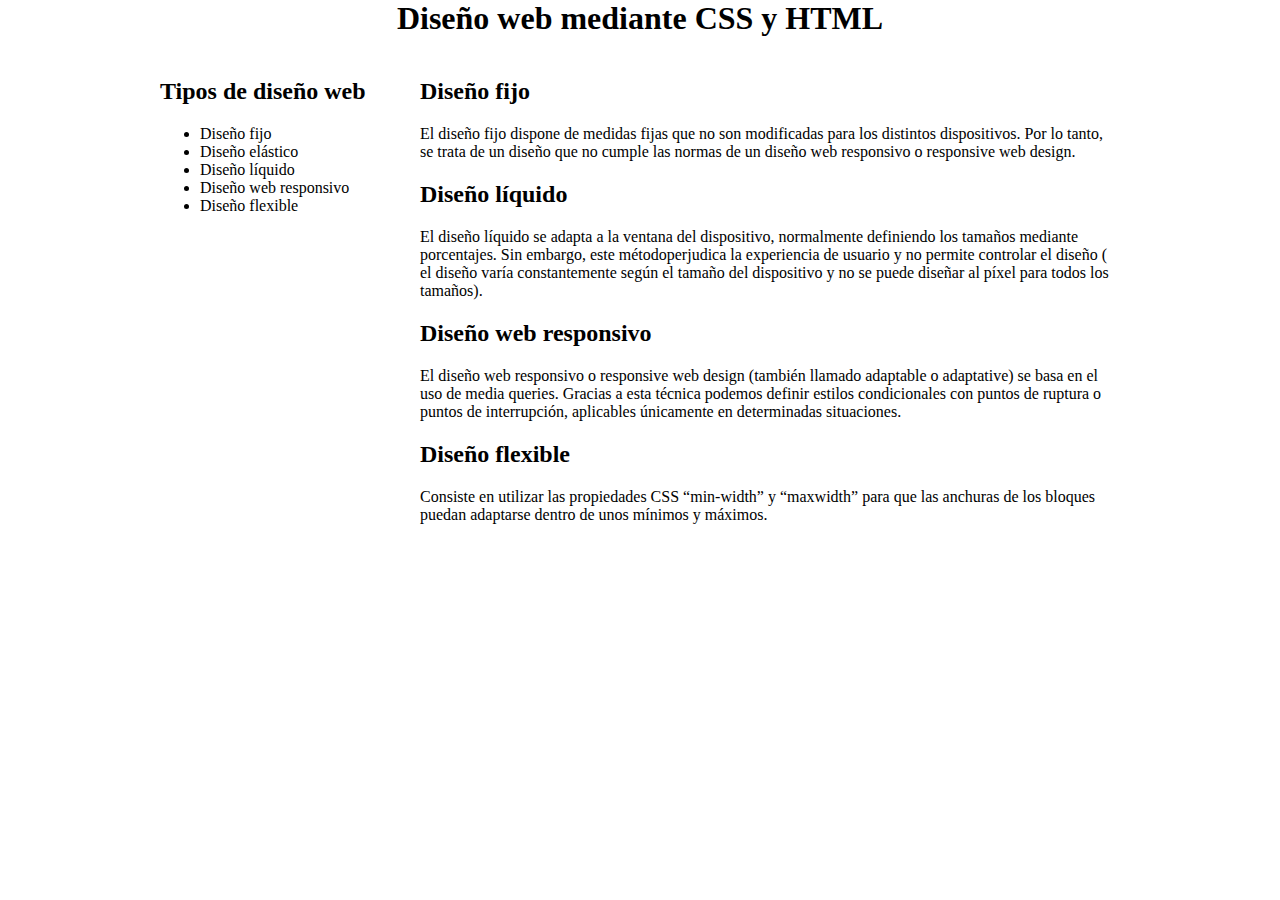
<file: CssAvanzado/Ejercicio1.html>
<html>
<head>
 <meta charset="utf-8">
 <link rel="stylesheet"
href="style1.css">
</head>
<body>
<h1>Diseño web mediante CSS y HTML</h1>
<aside>
 <h2>Tipos de diseño web</h2>
 <ul>
 <li>Diseño fijo</li>
 <li>Diseño elástico</li>
 <li>Diseño líquido</li>
 <li>Diseño web responsivo</li>
 <li>Diseño flexible</li>
 </ul>
</aside>
<section>
 <h2>Diseño fijo</h2>
 <p> El diseño fijo dispone de
medidas fijas que no son modificadas
para los distintos dispositivos. Por lo
tanto, se trata de un diseño que no
cumple las normas de un diseño web
responsivo o responsive web design.
</p>
 <h2>Diseño líquido</h2>
 <p> El diseño líquido se adapta a la
ventana del dispositivo, normalmente
definiendo los tamaños mediante
porcentajes. Sin embargo, este métodoperjudica la experiencia de usuario y
no permite controlar el diseño ( el
diseño varía constantemente según el
tamaño del dispositivo y no se puede
diseñar al píxel para todos los
tamaños). </p>
 <h2>Diseño web responsivo</h2>
 <p> El diseño web responsivo o
responsive web design (también llamado
adaptable o adaptative) se basa en el
uso de media queries. Gracias a esta
técnica podemos definir estilos
condicionales con puntos de ruptura o
puntos de interrupción, aplicables
únicamente en determinadas situaciones.
</p>
 <h2>Diseño flexible</h2>
 <p> Consiste en utilizar las
propiedades CSS “min-width” y “maxwidth” para que las anchuras de los
bloques puedan adaptarse dentro de unos
mínimos y máximos. </p>
</section>
</body>
</html>
</file>
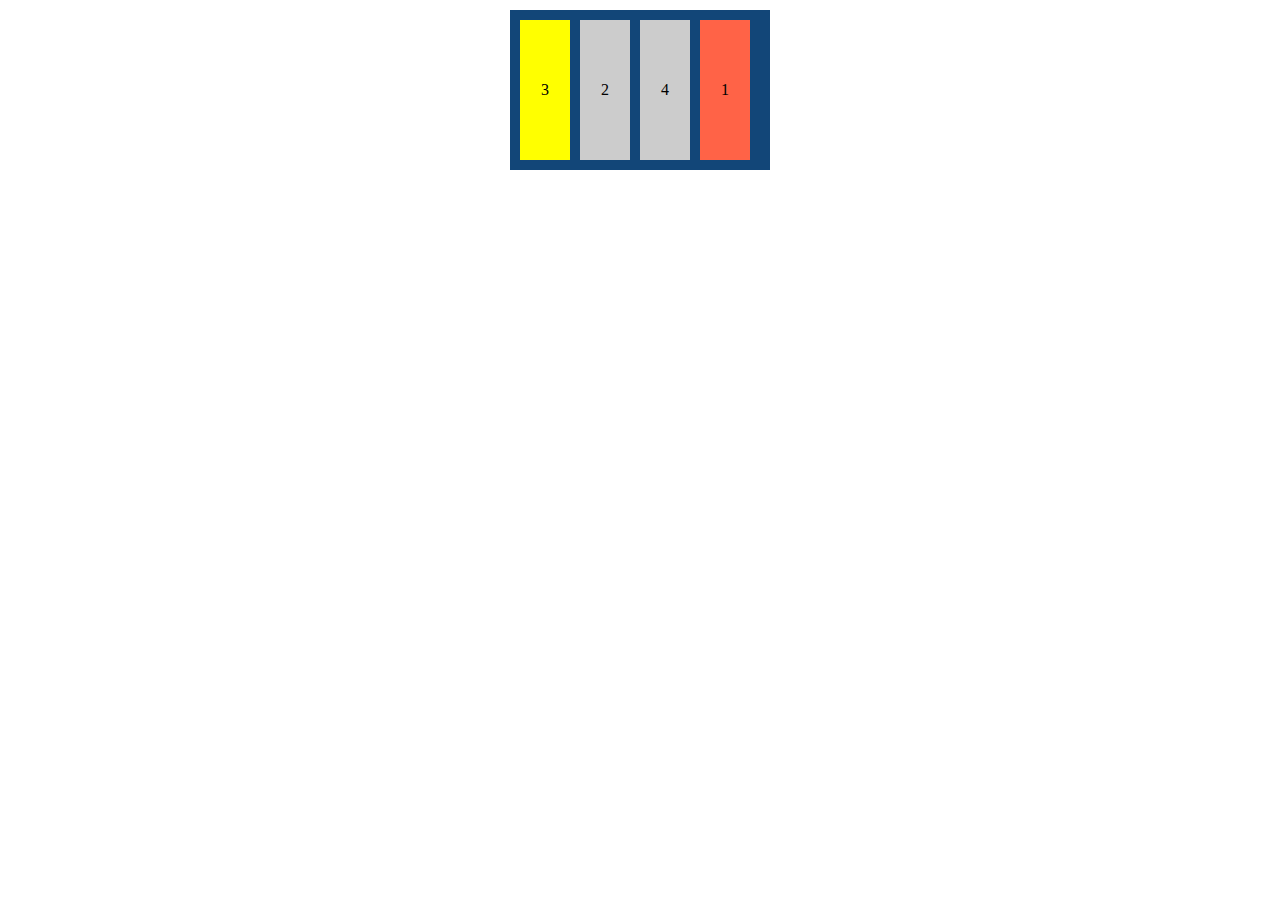
<file: CssAvanzado/Ejercicio10.html>
<!doctype html>
<html>
 <head>
    <link rel="stylesheet" href="style10.css">
 </head>
<body>
 <div class="flex-container">
 <div class="flex-item"><p>1</p></div>
 <div class="flex-item"><p>2</p></div>
 <div class="flex-item"><p>3</p></div>
 <div class="flex-item"><p>4</p></div>
</div>
</body>
</file>
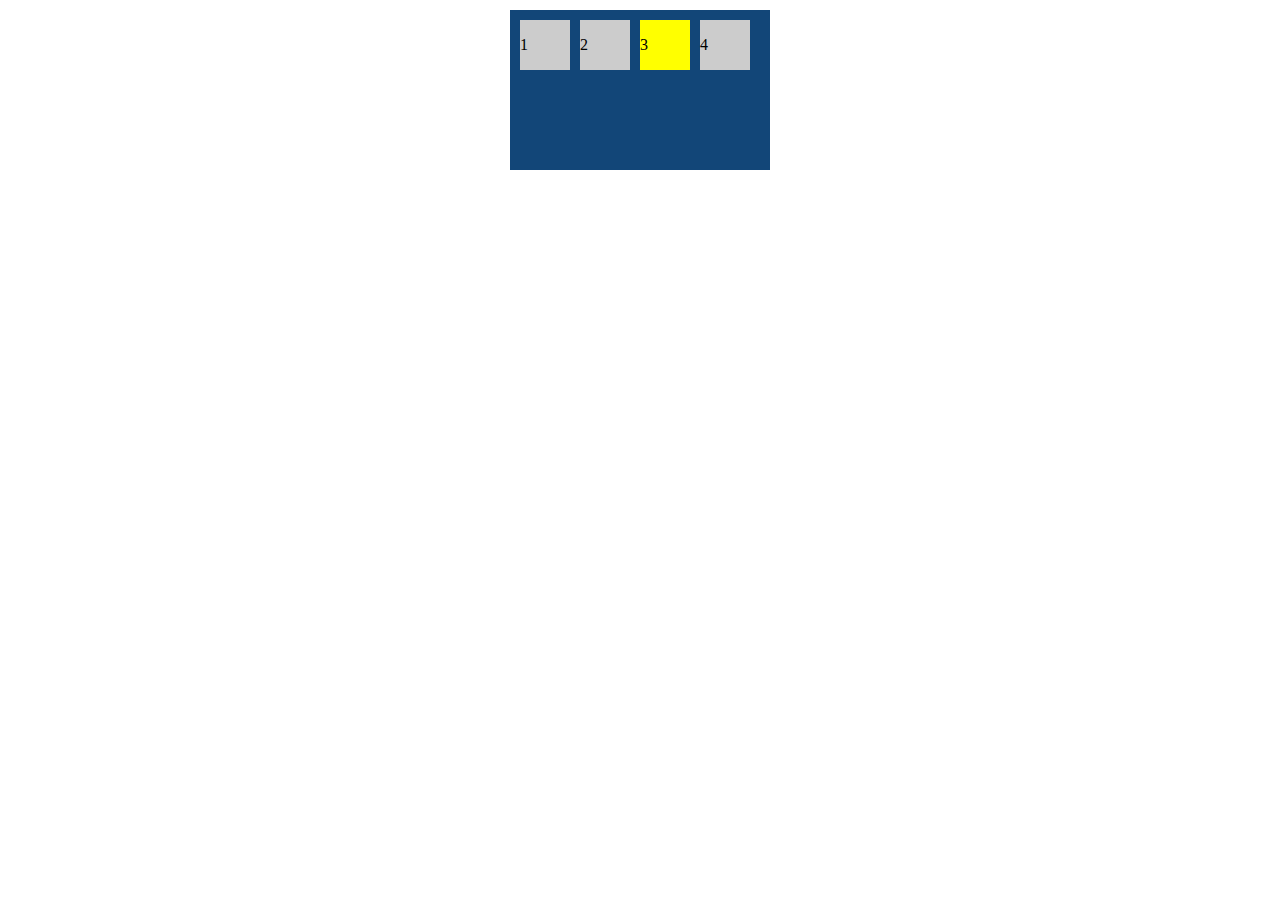
<file: CssAvanzado/Ejercicio11.html>
<!doctype html>
<html>
 <head>
    <link rel="stylesheet" href="style11.css">
 </head>
<body>
 <div class="flex-container">
 <div class="flex-item"><p>1</p></div>
 <div class="flex-item"><p>2</p></div>
 <div class="flex-item flexstart"><p>3</p></div>
 <div class="flex-item"><p>4</p></div>
 </div>
</body>
</file>
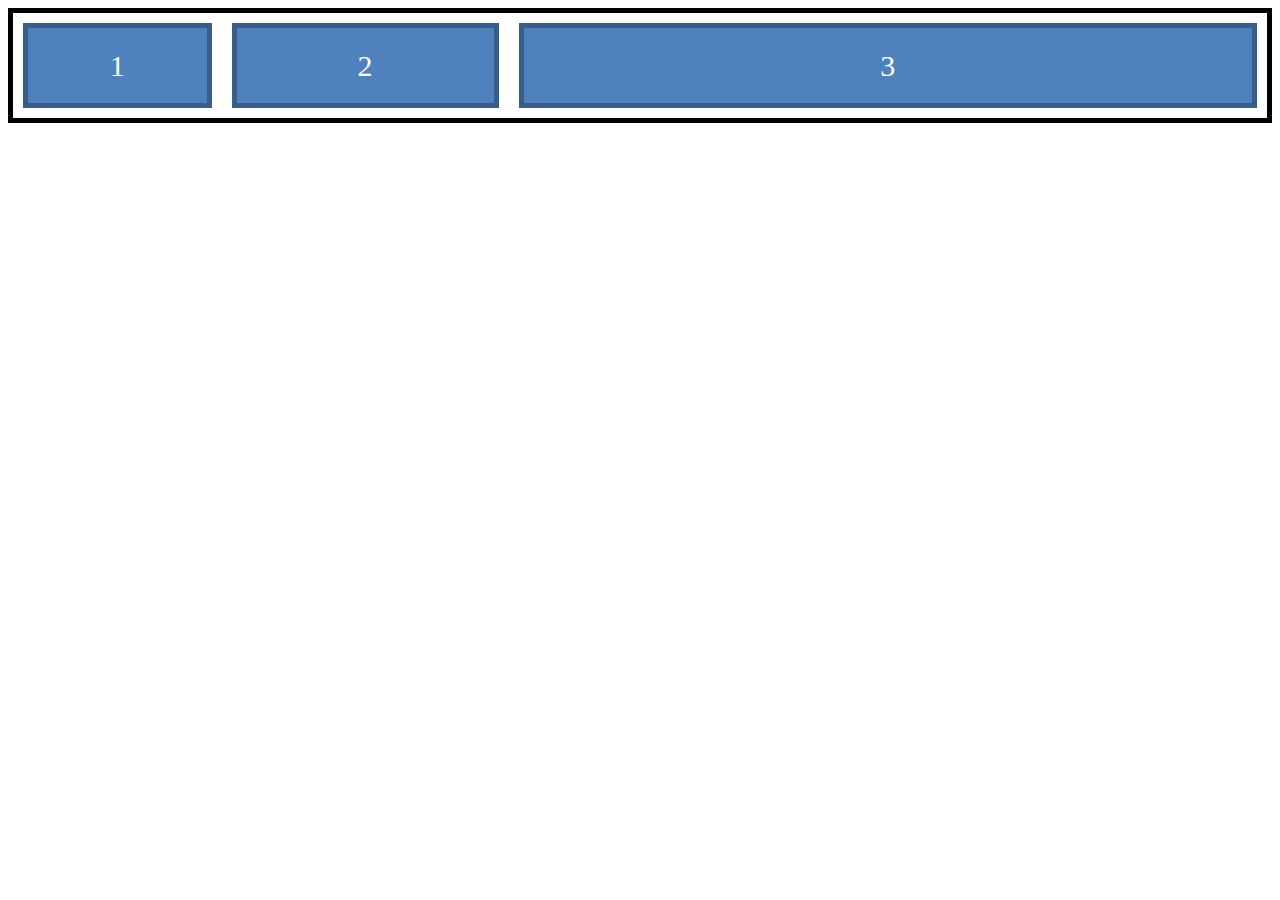
<file: CssAvanzado/Ejercicio12.html>
<!doctype html>
<html>
 <head>
 </head>
 <link rel="stylesheet" href="style12.css">
<body>
<div class="flex-container">
 <div style="flex-grow: 1">1</div>
 <div style="flex-grow: 2">2</div>
 <div style="flex-grow: 8">3</div>
</div>
</body>
</file>
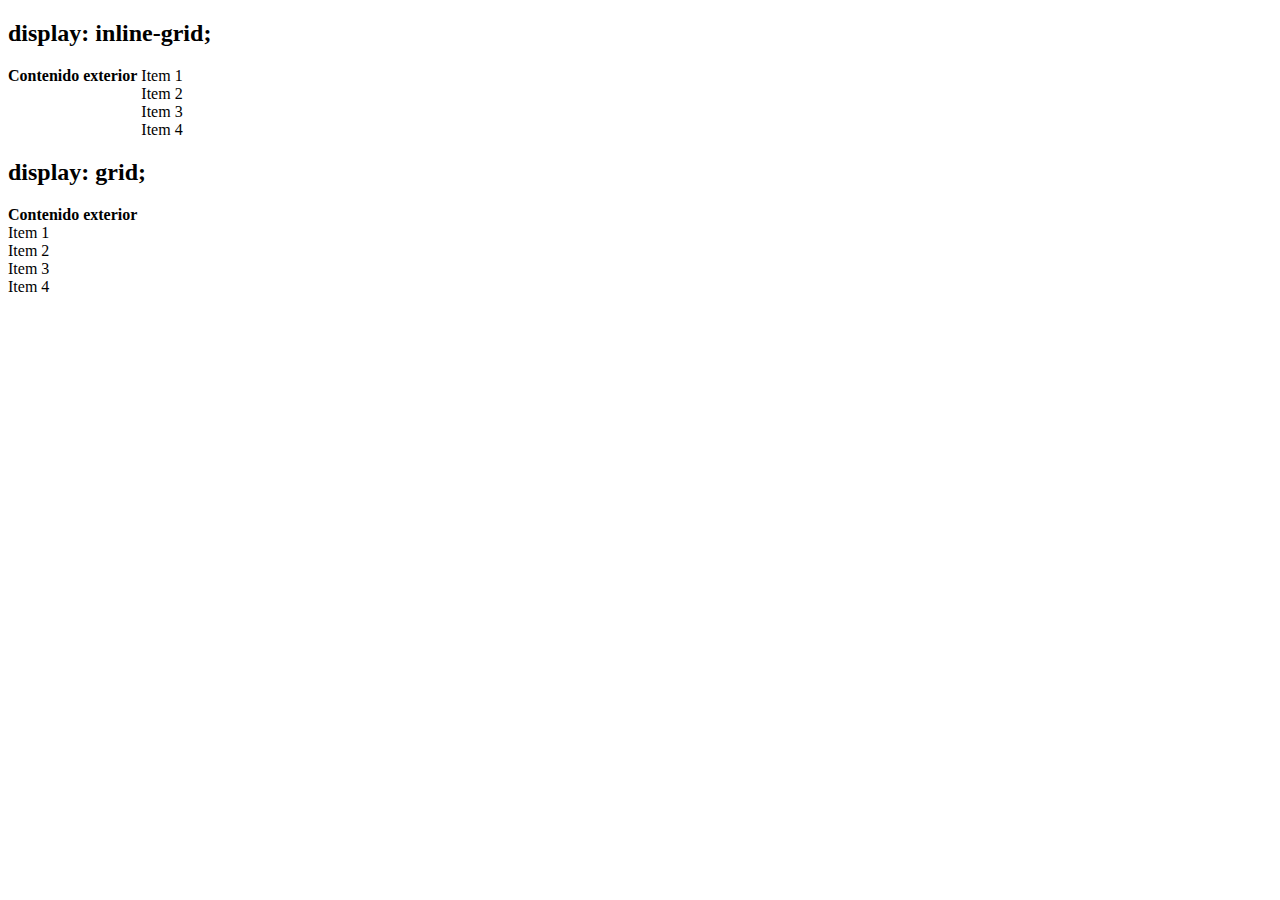
<file: CssAvanzado/Ejercicio14.html>
<!doctype html>
<html>
 <head>
 <meta charset="utf-8">
 <link rel="stylesheet" href="style14.css">
 </head>
<body>
 <h2>display: inline-grid;</h2>
<b>Contenido exterior</b>
<div class="contenedor"> <!-- contenedor
padre-->
 <div class="rejilla">Item 1</div> <!--
Ítems del grid -->
 <div class="rejilla">Item 2</div>
 <div class="rejilla">Item 3</div>
 <div class="rejilla">Item 4</div>
</div>
<h2>display: grid;</h2>
<b>Contenido exterior</b>
<div class="contenedor2"> <!-- contenedor
padre-->
 <div class="rejilla">Item 1</div> <!--Ítems del grid -->
 <div class="rejilla">Item 2</div>
 <div class="rejilla">Item 3</div>
 <div class="rejilla">Item 4</div>
</div>
</body>
</html>
</file>
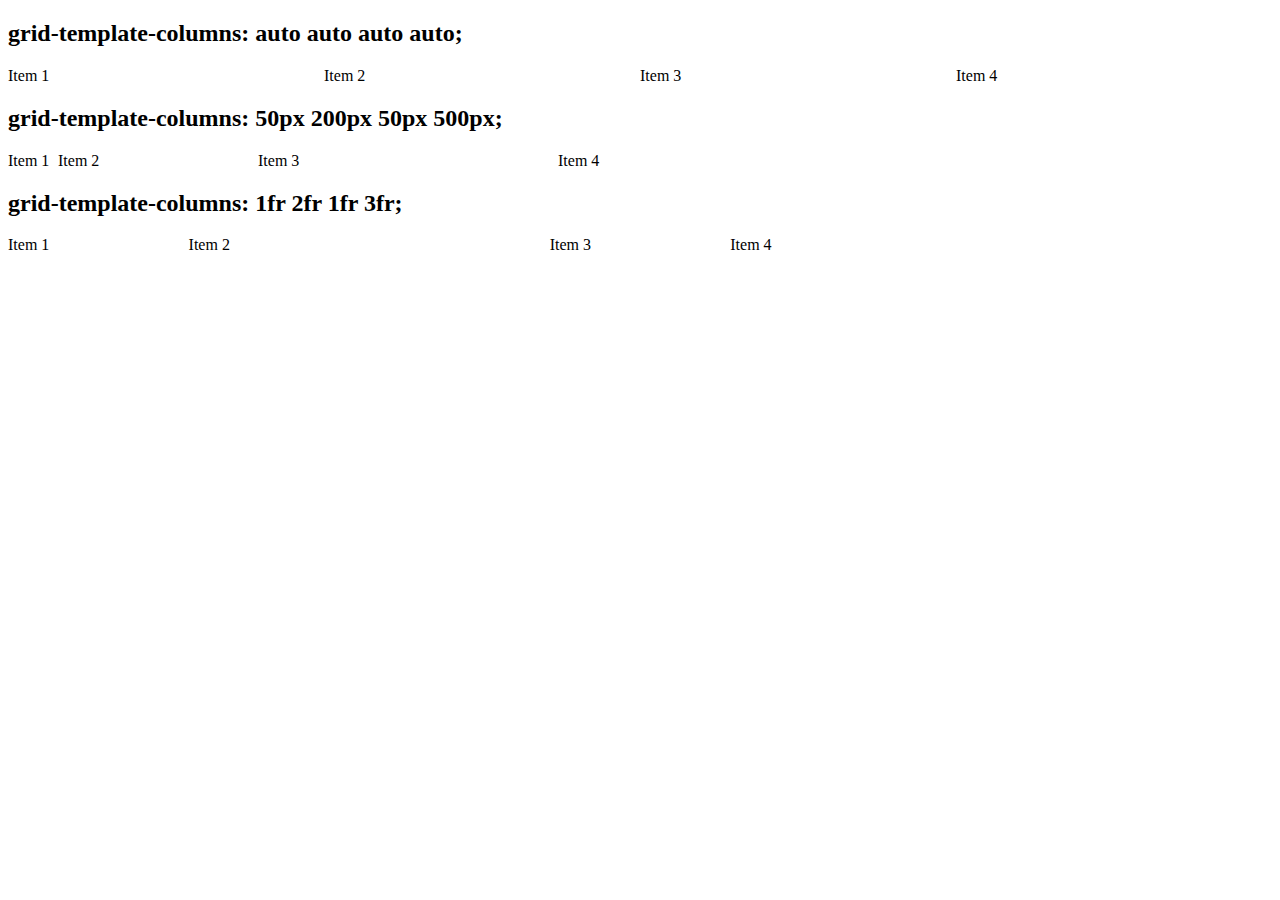
<file: CssAvanzado/Ejercicio15.html>
<!doctype html>
<html>
 <head>
 <meta charset="utf-8">
 <link rel="stylesheet" href="style15.css">
 </head>
<body>
 <h2> grid-template-columns: auto auto auto
auto;</h2>
<div class="contenedor"> <!-- contenedor
padre-->
 <div class="rejilla">Item 1</div> <!--
Ítems del grid -->
 <div class="rejilla">Item 2</div>
 <div class="rejilla">Item 3</div>
 <div class="rejilla">Item 4</div>
</div>
<h2> grid-template-columns: 50px 200px 50px
500px;</h2>
<div class="contenedor2"> <!-- contenedor
padre-->
 <div class="rejilla">Item 1</div> <!--
Ítems del grid -->
 <div class="rejilla">Item 2</div><div class="rejilla">Item 3</div>
 <div class="rejilla">Item 4</div>
</div>
<h2> grid-template-columns: 1fr 2fr 1fr
3fr;</h2>
<div class="contenedor3"> <!-- contenedor
padre-->
 <div class="rejilla">Item 1</div> <!--
Ítems del grid -->
 <div class="rejilla">Item 2</div>
 <div class="rejilla">Item 3</div>
 <div class="rejilla">Item 4</div>
</div>
</body>
</html>
</file>
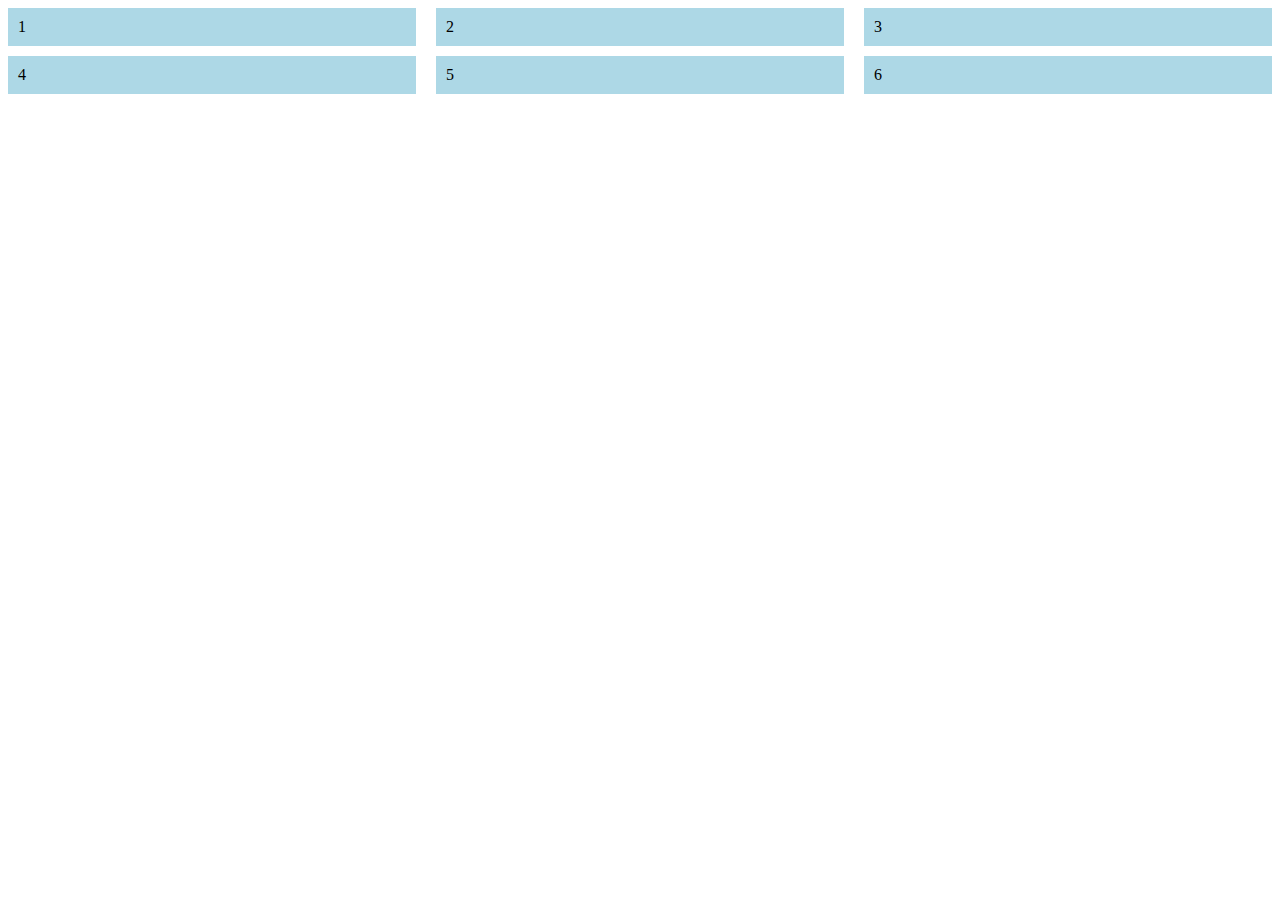
<file: CssAvanzado/Ejercicio16.html>
<!doctype html>
<html>
 <head>
 <meta charset="utf-8">
 <link rel="stylesheet" href="style16.css">
 </head>
<body>
 <div class="grid-container">
 <div class="grid-item">1</div>
 <div class="grid-item">2</div>
 <div class="grid-item">3</div>
 <div class="grid-item">4</div>
 <div class="grid-item">5</div>
 <div class="grid-item">6</div>
</div>
</body>
</html>
</file>
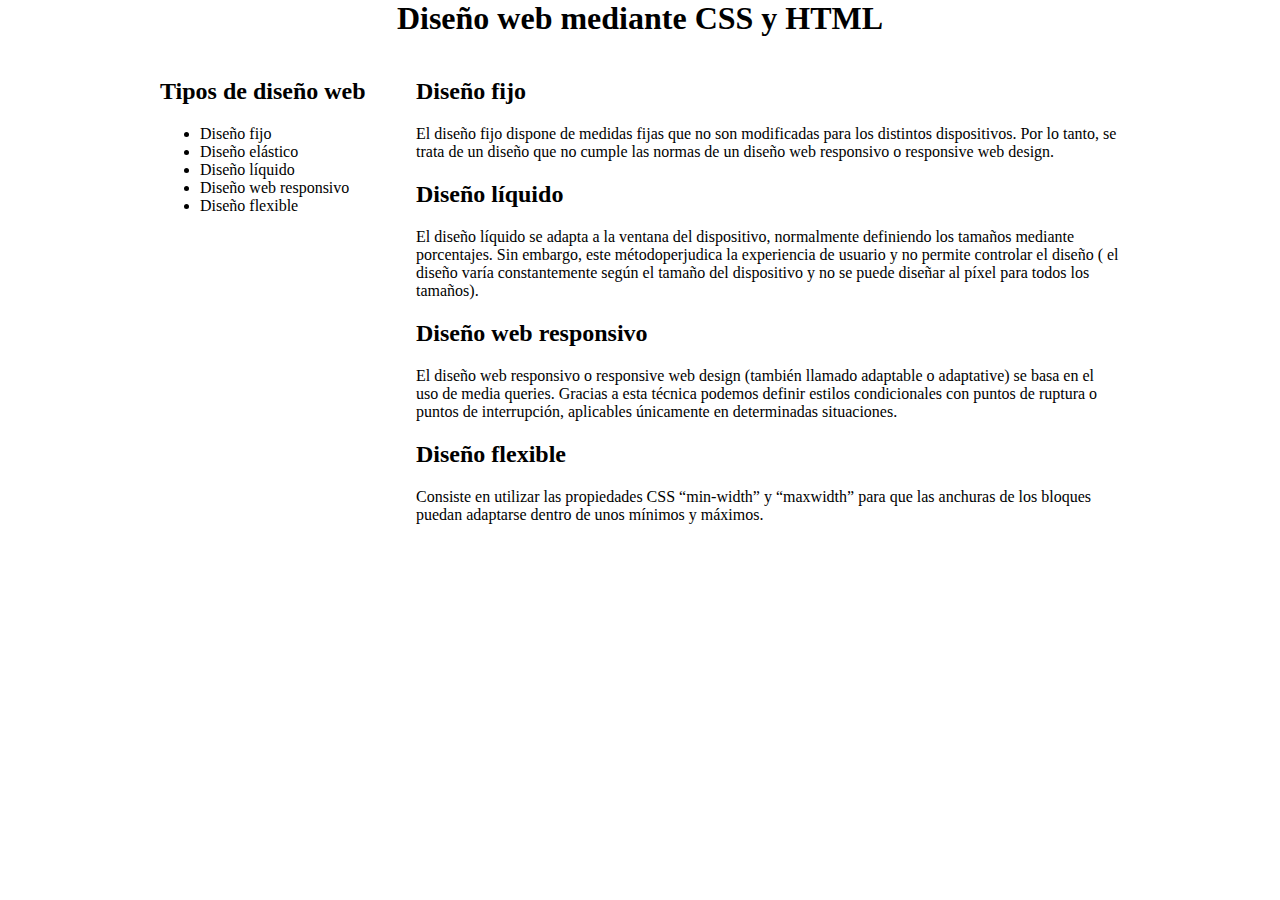
<file: CssAvanzado/Ejercicio2.html>
<html>
<head>
 <meta charset="utf-8">
 <link rel="stylesheet"
href="style2.css">
</head>
<body>
<h1>Diseño web mediante CSS y HTML</h1>
<aside>
 <h2>Tipos de diseño web</h2>
 <ul>
 <li>Diseño fijo</li>
 <li>Diseño elástico</li>
 <li>Diseño líquido</li>
 <li>Diseño web responsivo</li>
 <li>Diseño flexible</li>
 </ul>
</aside>
<section>
 <h2>Diseño fijo</h2>
 <p> El diseño fijo dispone de
medidas fijas que no son modificadas
para los distintos dispositivos. Por lo
tanto, se trata de un diseño que no
cumple las normas de un diseño web
responsivo o responsive web design.
</p>
 <h2>Diseño líquido</h2>
 <p> El diseño líquido se adapta a la
ventana del dispositivo, normalmente
definiendo los tamaños mediante
porcentajes. Sin embargo, este métodoperjudica la experiencia de usuario y
no permite controlar el diseño ( el
diseño varía constantemente según el
tamaño del dispositivo y no se puede
diseñar al píxel para todos los
tamaños). </p>
 <h2>Diseño web responsivo</h2>
 <p> El diseño web responsivo o
responsive web design (también llamado
adaptable o adaptative) se basa en el
uso de media queries. Gracias a esta
técnica podemos definir estilos
condicionales con puntos de ruptura o
puntos de interrupción, aplicables
únicamente en determinadas situaciones.
</p>
 <h2>Diseño flexible</h2>
 <p> Consiste en utilizar las
propiedades CSS “min-width” y “maxwidth” para que las anchuras de los
bloques puedan adaptarse dentro de unos
mínimos y máximos. </p>
</section>
</body>
</html>
</file>
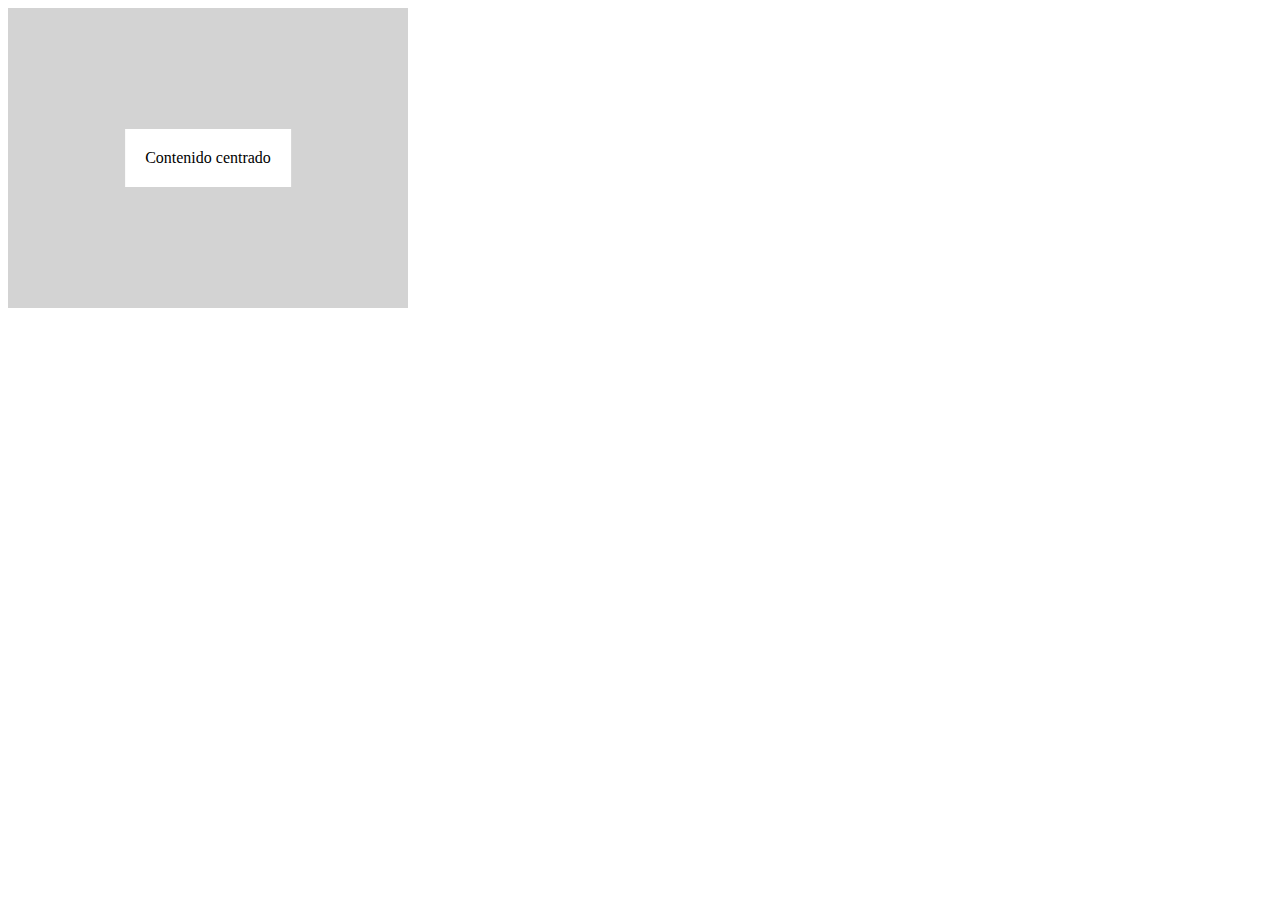
<file: CssAvanzado/Ejercicio20.html>
<!doctype html>
<html>
 <head>
 <meta charset="utf-8">
 <link rel="stylesheet" href="style20.css">
 </head>
<body>
<div class="container">
 <div class="centered-element">Contenido
centrado</div>
</div>
</body>
</file>
<file: CssAvanzado/style1.css>
body {
    width: 960px;
    margin: 0 auto;
   }
   h1 {
    text-align: center;
   }
   aside, section {
    float: left;
    padding: 0;
    margin: 0;
   }
   aside{
   width: 260px;
   }
   section {
    width: 700px;
   }
</file>
<file: CssAvanzado/style10.css>
.flex-container{
    width: 250px;
    height:150px;
    padding:5px;
    margin: 10px auto;
    background-color:#124678;
    display:-webkit-flex;
    display: -ms-flexbox;
    display: flex; }
   .flex-item{
    display: inherit;
    width:50px;
    background-color:#ccc;
    margin:5px; }
   .flex-container .flex-item *{
    width:100%;
    text-align:center;
    -webkit-align-self: center;
    -ms-flex-item-align: center;
    align-self: center;
    margin:10px; }
    .flex-item:nth-of-type(3){
   order:-1; background-color:yellow;}
    .flex-item:nth-of-type(1){
   order:1; background-color:tomato; }
</file>
<file: CssAvanzado/style11.css>
.flex-container{
    width: 250px;
    height:150px;
    padding:5px;
    margin: 10px auto;
    background-color:#124678;
    display:-webkit-flex;
    display: -ms-flexbox;
    display: flex;
    -webkit-align-items: flex-start;
    -ms-flex-align: start;
    align-items: flex-start;
   }
   .flex-item{
    display: inherit;
    width:50px;
    background-color:#ccc;
    margin:5px;
   }
   .flex-item:nth-of-type(3){background-color:yellow;}
   .flex-container.flex-item *{
    width:100%;
    text-align:center;
    -webkit-align-self: center;
    -ms-flex-item-align: center;
    align-self: center;
    margin:10px;}
   .flex-container .flex-start{
    -webkit-align-self: flex-start;
    -ms-flex-align: start;
    align-self: flex-start;
   }
</file>
<file: CssAvanzado/style12.css>
.flex-container {
    display: flex;
    align-items: stretch;
    background-color: white;
    border: black solid 5px;
   }
   .flex-container > div {
    color:#fff;
    font-family:Verdana;
    background-color: #4F81BD;
    border: #385D8A solid 5px;
    width: 100px;
    margin: 10px;
    text-align: center;
    line-height: 75px;
    font-size: 30px;
   }
</file>
<file: CssAvanzado/style14.css>
.contenedor{
    display: inline-grid;
   }
   .contenedor2{
    display: grid;
   }
</file>
<file: CssAvanzado/style15.css>
.contenedor{
    display: grid;
    grid-template-columns: auto auto auto
   auto;
   }
   .contenedor2{
    display: grid;
    grid-template-columns: 50px 200px
   300px 500px;
   }
   .contenedor3{
    display: grid;
    grid-template-columns: 1fr 2fr 1fr
   3fr;
   }
</file>
<file: CssAvanzado/style16.css>
.grid-container {
    display: grid;
    grid-template-columns: repeat(3, 1fr);
    column-gap: 20px;
    row-gap: 10px;
   }
   .grid-item {
    background-color: lightblue;
    padding: 10px;
   }
</file>
<file: CssAvanzado/style2.css>
body {
    width: 60em;
    margin: 0 auto;
   }
   h1 {
    text-align: center;
   }
   section, aside {
    float: left;
    padding: 0;
    margin: 0;
   }
   aside {
   width: 16em;
   }
   section {
    width: 44em;
   }
</file>
<file: CssAvanzado/style20.css>
.container {
    position: relative;
    width: 400px;
    height: 300px;
    background-color: lightgray;
   }
   .centered-element {
    position: absolute;
    top: 50%;
    left: 50%;
    transform: translate(-50%, -50%);
    background-color: white;
    padding: 20px;
   }
</file>
